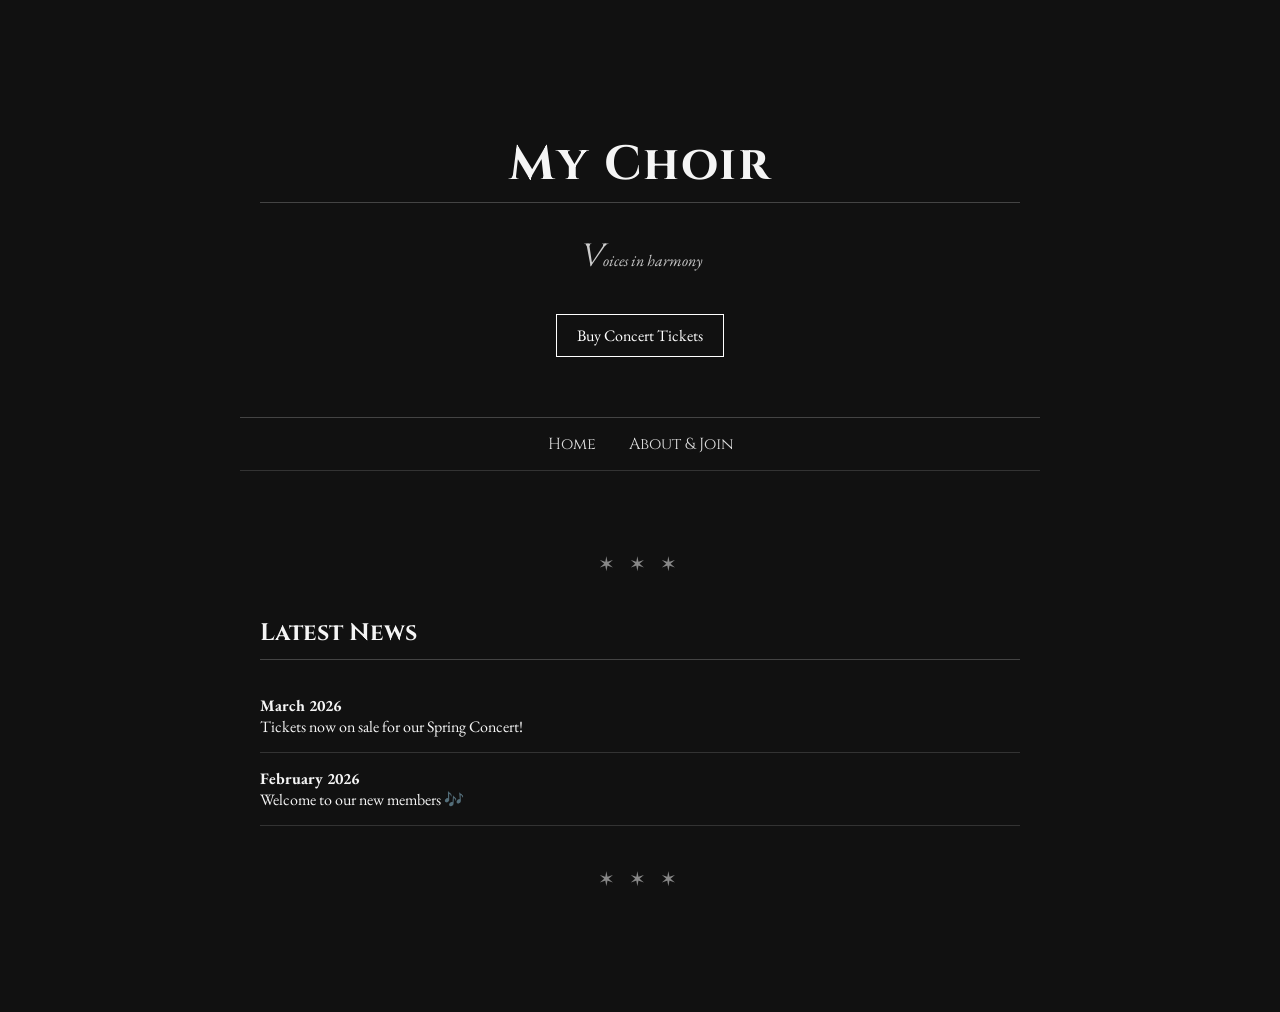
<file: index.html>
<!DOCTYPE html>
<html>
<head>
  <title>My Choir</title>

  <!-- Google Fonts for manuscript feel -->
  <link href="https://fonts.googleapis.com/css2?family=Cinzel&family=EB+Garamond&display=swap" rel="stylesheet">
 <link rel="stylesheet" href="styles.css">
</head>

<body>

<header>
  <h1>My Choir</h1>
  <p>Voices in harmony</p>

  <a class="button" href="https://eventbrite.co.uk" target="_blank">
    Buy Concert Tickets
  </a>
</header>

<nav>
  <a href="index.html">Home</a>
  <a href="about.html">About & Join</a>
</nav>

<div class="container">

  <div class="divider">✶ ✶ ✶</div>

  <h2>Latest News</h2>
  <div id="news"></div>

  <div class="divider">✶ ✶ ✶</div>

</div>

<script src="data/news.js"></script>
<script>
  const newsContainer = document.getElementById("news");

  news.forEach(item => {
    const div = document.createElement("div");
    div.className = "news-item";
    div.innerHTML = `<strong>${item.date}</strong><br>${item.text}`;
    newsContainer.appendChild(div);
  });
</script>

</body>
</html>
</file>
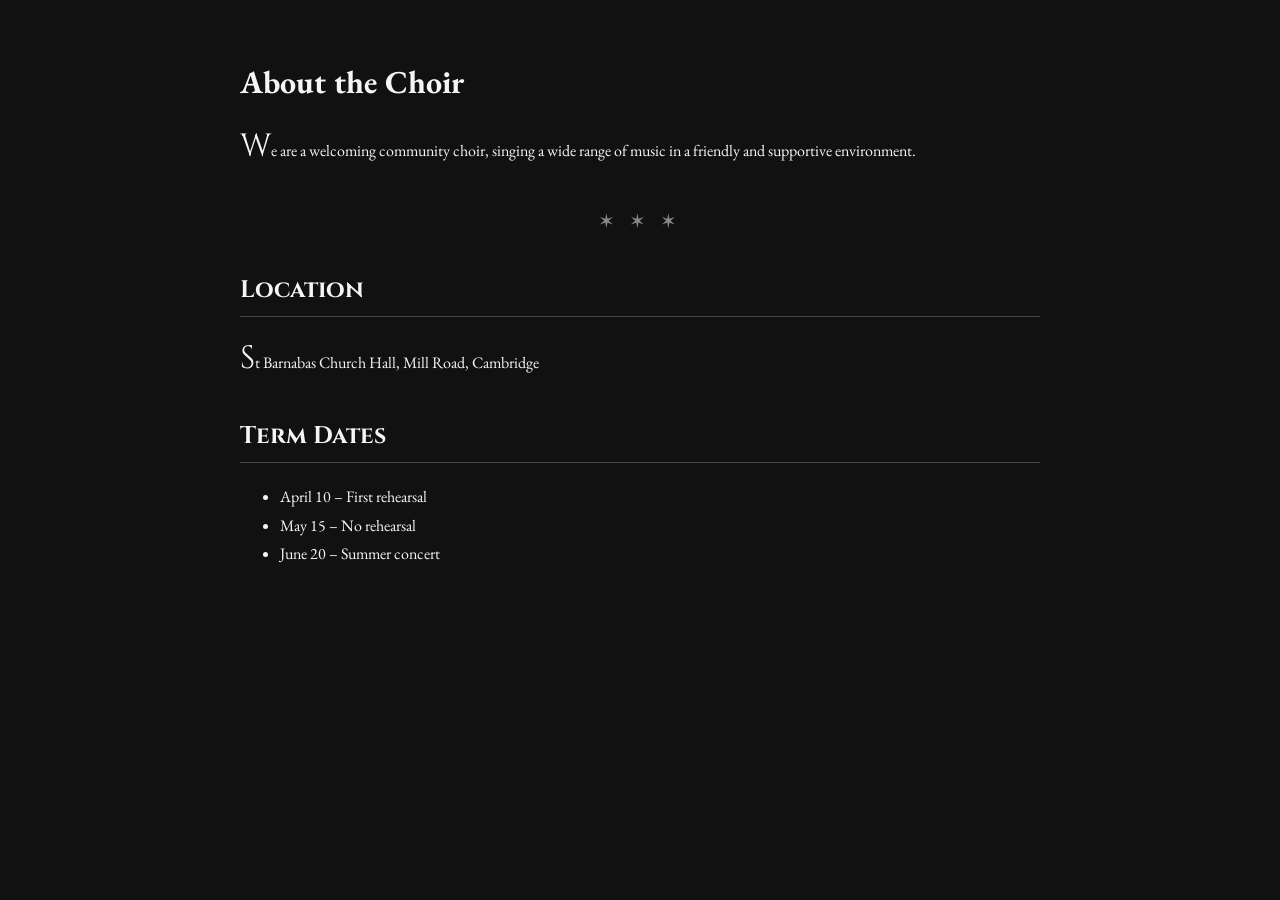
<file: about.html>
<!DOCTYPE html>
<html>
<head>
  <title>About the Choir</title>

  <link href="https://fonts.googleapis.com/css2?family=Cinzel&family=EB+Garamond&display=swap" rel="stylesheet">
  <link rel="stylesheet" href="styles.css">
</head>

<body>

<h1>About the Choir</h1>

<div class="section">
  <p>We are a welcoming community choir, singing a wide range of music in a friendly and supportive environment.</p>
</div>

<div class="divider">✶ ✶ ✶</div>

<div class="section">
  <h2>Location</h2>
  <p>St Barnabas Church Hall, Mill Road, Cambridge</p>
</div>

<div class="section">
  <h2>Term Dates</h2>
  <ul id="dates"></ul>
</div>

<script src="data/dates.js"></script>
<script>
  const list = document.getElementById("dates");

  dates.forEach(d => {
    const li = document.createElement("li");
    li.textContent = d;
    list.appendChild(li);
  });
</script>

</body>
</html>
</file>
<file: styles.css>
p::first-letter {
  font-size: 200%;
  font-family: 'Cinzel', serif;
}

body {
  max-width: 800px;
  margin: auto;
  padding: 40px 20px;
  background: #111;
  color: #f5f5f5;
  font-family: 'EB Garamond', serif;
}

header {
  text-align: center;
  padding: 60px 20px;
  border-bottom: 1px solid #444;
}

header h1 {
  font-family: 'Cinzel', serif;
  font-size: 48px;
  letter-spacing: 2px;
  border-bottom: 1px solid #444;
  padding-bottom: 5px;
}

header p {
  font-style: italic;
  color: #ccc;
}

.button {
  display: inline-block;
  margin-top: 20px;
  padding: 10px 20px;
  border: 1px solid #fff;
  color: white;
  text-decoration: none;
  transition: 0.3s;
}

.button:hover {
  background: white;
  color: black;
}

nav {
  text-align: center;
  padding: 15px;
  border-bottom: 1px solid #333;
}

nav a {
  color: #ddd;
  margin: 0 15px;
  text-decoration: none;
  font-family: 'Cinzel', serif;
}

nav a:hover {
  text-decoration: underline;
}

.container {
  max-width: 800px;
  margin: auto;
  padding: 40px 20px;
}

h2 {
  font-family: 'Cinzel', serif;
  border-bottom: 1px solid #444;
  padding-bottom: 10px;
  margin-bottom: 20px;
}

.news-item {
  padding: 15px 0;
  border-bottom: 1px solid #333;
}

/* Decorative manuscript-style divider */
.divider {
  text-align: center;
  margin: 40px 0;
  font-size: 20px;
  letter-spacing: 5px;
  color: #888;
}

ul {
  line-height: 1.8;
}

.section {
  margin-bottom: 40px;
}
</file>
